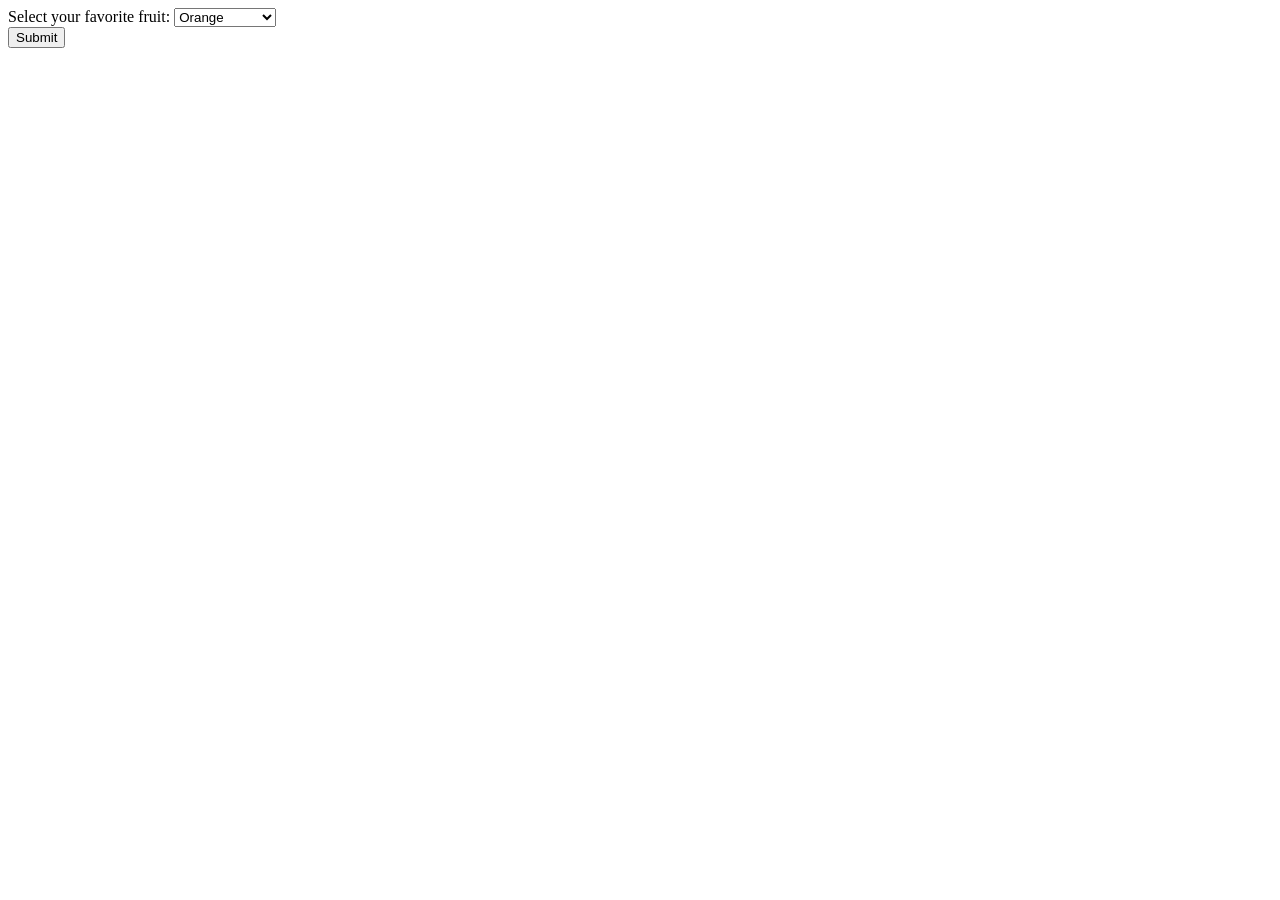
<file: add dropdown list/index.html>
<!DOCTYPE html>
<html lang="en">

    <head>
        <meta charset="UTF-8">
        <meta name="viewport" content="width=device-width, initial-scale=1.0">
        <title>Add form</title>
    </head>


<body>
    <form>
      <label for="fruitSelect">Select your favorite fruit:</label>
      <select id="fruitSelect" name="fruit">
        <optgroup label="Citrus Fruits">
          <option value="orange">Orange</option>
          <option value="lemon">Lemon</option>
          <option value="grapefruit">Grapefruit</option>
        </optgroup>
        <optgroup label="Berry Fruits">
          <option value="strawberry">Strawberry</option>
          <option value="blueberry">Blueberry</option>
          <option value="raspberry">Raspberry</option>
        </optgroup>
        <optgroup label="Tropical Fruits">
          <option value="banana">Banana</option>
          <option value="pineapple">Pineapple</option>
          <option value="mango">Mango</option>
        </optgroup>
      </select>

      <br>

      <input type="submit" value="Submit">
    </form>
  

</body>
</html>
</file>
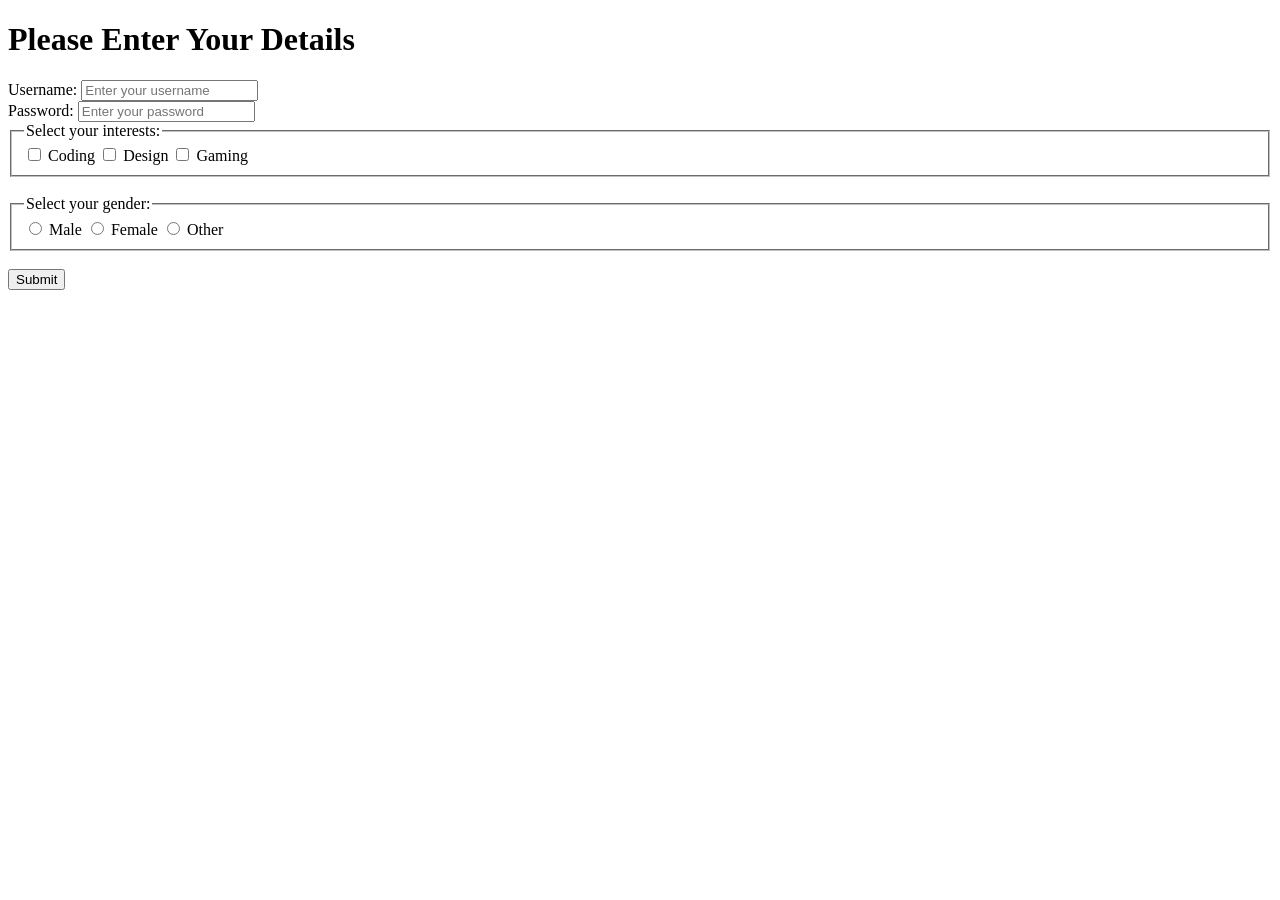
<file: add raddio btn and checkbox/index.html>
<!DOCTYPE html>
<html lang="en">
<head>
    <meta charset="UTF-8">
    <meta name="viewport" content="width=device-width, initial-scale=1.0">
    <title>Document</title>
</head>
<body>
    <h1>Please Enter Your Details</h1>
    <form>
        <label for="username">Username:</label>
        <input type="text" id="username" name="username" placeholder="Enter your username" required="">
        <br>
    
        <label for="password">Password:</label>
        <input type="password" id="password" name="password" placeholder="Enter your password" required="">
        <br>
    
        <fieldset>
          <legend>Select your interests:</legend>
          <input type="checkbox" id="interest1" name="interests1" value="coding">
          <label for="interest1">Coding</label>
    
          <input type="checkbox" id="interest2" name="interest2" value="design">
          <label for="interest2">Design</label>
    
          <input type="checkbox" id="interest3" name="interests3" value="gaming">
          <label for="interest3">Gaming</label>
        </fieldset>
        <br>
    
        <fieldset>
          <legend>Select your gender:</legend>
          <input type="radio" id="male" name="gender" value="male">
          <label for="male">Male</label>
    
          <input type="radio" id="female" name="gender" value="female">
          <label for="female">Female</label>
    
          <input type="radio" id="other" name="gender" value="other">
          <label for="other">Other</label>
        </fieldset>
        <br>

        <input type="submit" value="Submit">
      </form>

</body>
</html>
</file>
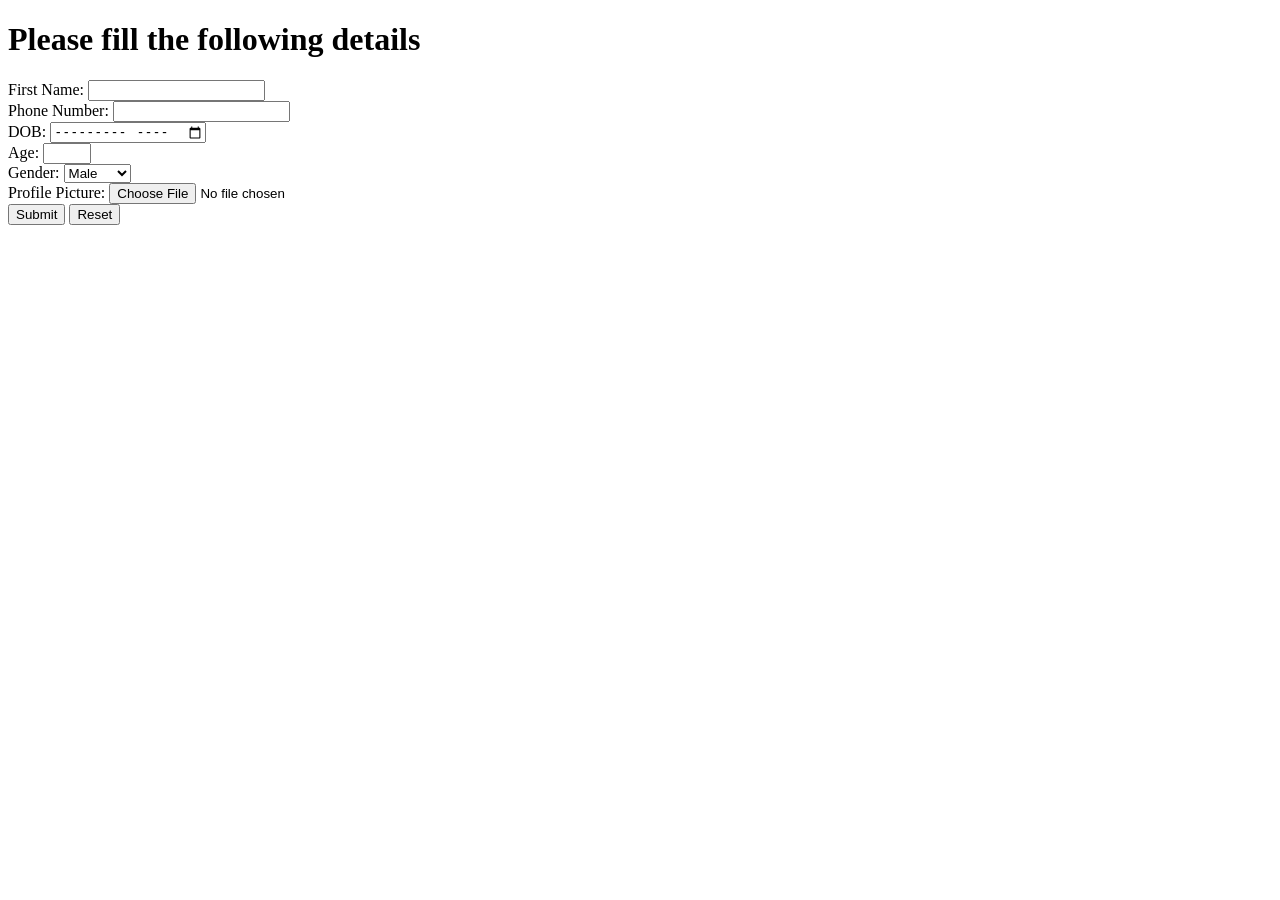
<file: create form/index.html>
<!doctype html>
<html lang="en">
  <head>
    <meta charset="UTF-8" />
    <meta name="viewport" content="width=device-width, initial-scale=1.0" />
    <title>Logical form with dummy data</title>
  </head>
  <body>
    <h1>Please fill the following details</h1>
    <form action="#" method="get">
      <label for="Name">First Name:</label>
      <input type="text" id="Name" name="Name" required="" />

      <br />

      <label for="Phone">Phone Number:</label>
      <input type="tel" id="Phone" name="Phone" required="" />

      <br />

      <label for="month">DOB:</label>
      <input type="month" id="month" name="month" required="" />

      <br />

      <label for="age">Age:</label>
      <input type="number" id="age" name="age" min="18" max="99" required="" />

      <br />

      <label for="gender">Gender:</label>
      <select id="gender" name="gender">
        <option value="male" selected="">Male</option>
        <option value="female">Female</option>
        <option value="other">Other</option>
      </select>

      <br />

      <label for="profilePic">Profile Picture:</label>
      <input
        type="file"
        id="profilePic"
        name="profilePicture"
        accept=".jpg, .jpeg, .png"
        capture="camera"
        required=""
      />
      <br />

      <button type="submit">Submit</button>
      <button type="reset">Reset</button>
    </form>
  </body>
</html>
</file>
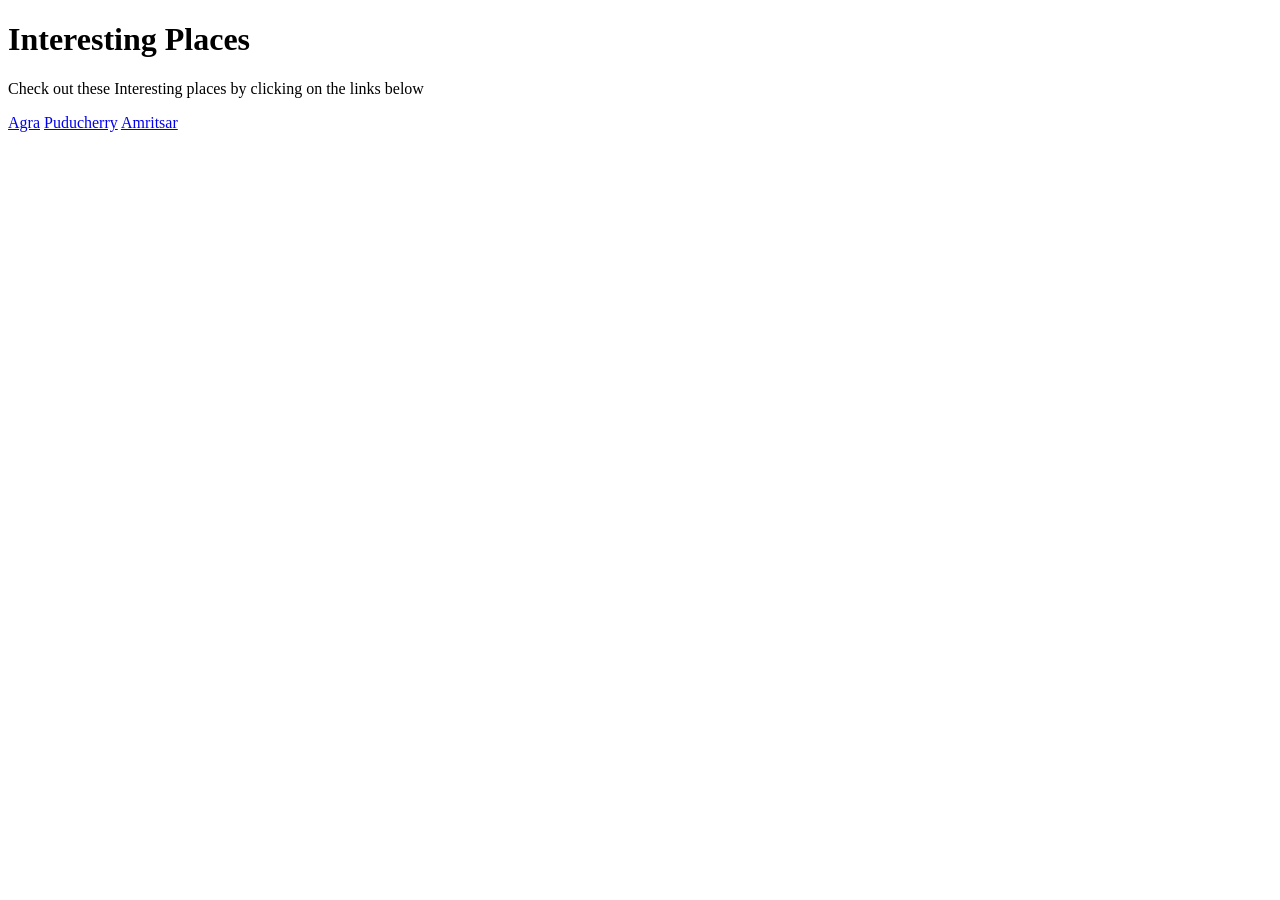
<file: iframe with anchor tag/index.html>
<!DOCTYPE html>
<html lang="en">
<head>
    <meta charset="UTF-8">
    <meta name="viewport" content="width=device-width, initial-scale=1.0">
    <title>iframe with anchor tag</title>
</head>
<body>
  <h1>Interesting Places</h1>

  <p>Check out these Interesting places by clicking on the links below</p>

  <a href="https://www.google.com/maps/embed?pb=!1m18!1m12!1m3!1d113579.63882693018!2d77.89761024173264!3d27.176303144496366!2m3!1f0!2f0!3f0!3m2!1i1024!2i768!4f13.1!3m3!1m2!1s0x39740d857c2f41d9%3A0x784aef38a9523b42!2sAgra%2C%20Uttar%20Pradesh!5e0!3m2!1sen!2sin!4v1704094183124!5m2!1sen!2sin" target="iframe1">Agra</a>
  <a href="https://www.google.com/maps/embed?pb=!1m18!1m12!1m3!1d62456.799312747564!2d79.77232789494013!3d11.936376280288213!2m3!1f0!2f0!3f0!3m2!1i1024!2i768!4f13.1!3m3!1m2!1s0x3a5361ab8e49cfcf%3A0xcc6bd326d2f0b04e!2sPuducherry!5e0!3m2!1sen!2sin!4v1704094241137!5m2!1sen!2sin" target="iframe2">Puducherry</a>
  <a href="https://www.google.com/maps/embed?pb=!1m18!1m12!1m3!1d108704.21800000836!2d74.78771780064147!3d31.633663853768898!2m3!1f0!2f0!3f0!3m2!1i1024!2i768!4f13.1!3m3!1m2!1s0x391964aa569e7355%3A0xeea2605bee84ef7d!2sAmritsar%2C%20Punjab!5e0!3m2!1sen!2sin!4v1704094333366!5m2!1sen!2sin" target="iframe3">Amritsar</a>
  <pre>
    </pre>

  <iframe width="440" height="315" name="iframe1" src="" title="YouTube video player" frameborder="0" allow="accelerometer; autoplay; clipboard-write; encrypted-media; gyroscope; picture-in-picture; web-share" allowfullscreen=""></iframe>
  <iframe width="440" height="315" name="iframe2" src="" title="YouTube video player" frameborder="0" allow="accelerometer; autoplay; clipboard-write; encrypted-media; gyroscope; picture-in-picture; web-share" allowfullscreen=""></iframe>
  <iframe width="440" height="315" name="iframe3" src="" title="YouTube video player" frameborder="0" allow="accelerometer; autoplay; clipboard-write; encrypted-media; gyroscope; picture-in-picture; web-share" allowfullscreen=""></iframe>



</body>
</html>
</file>
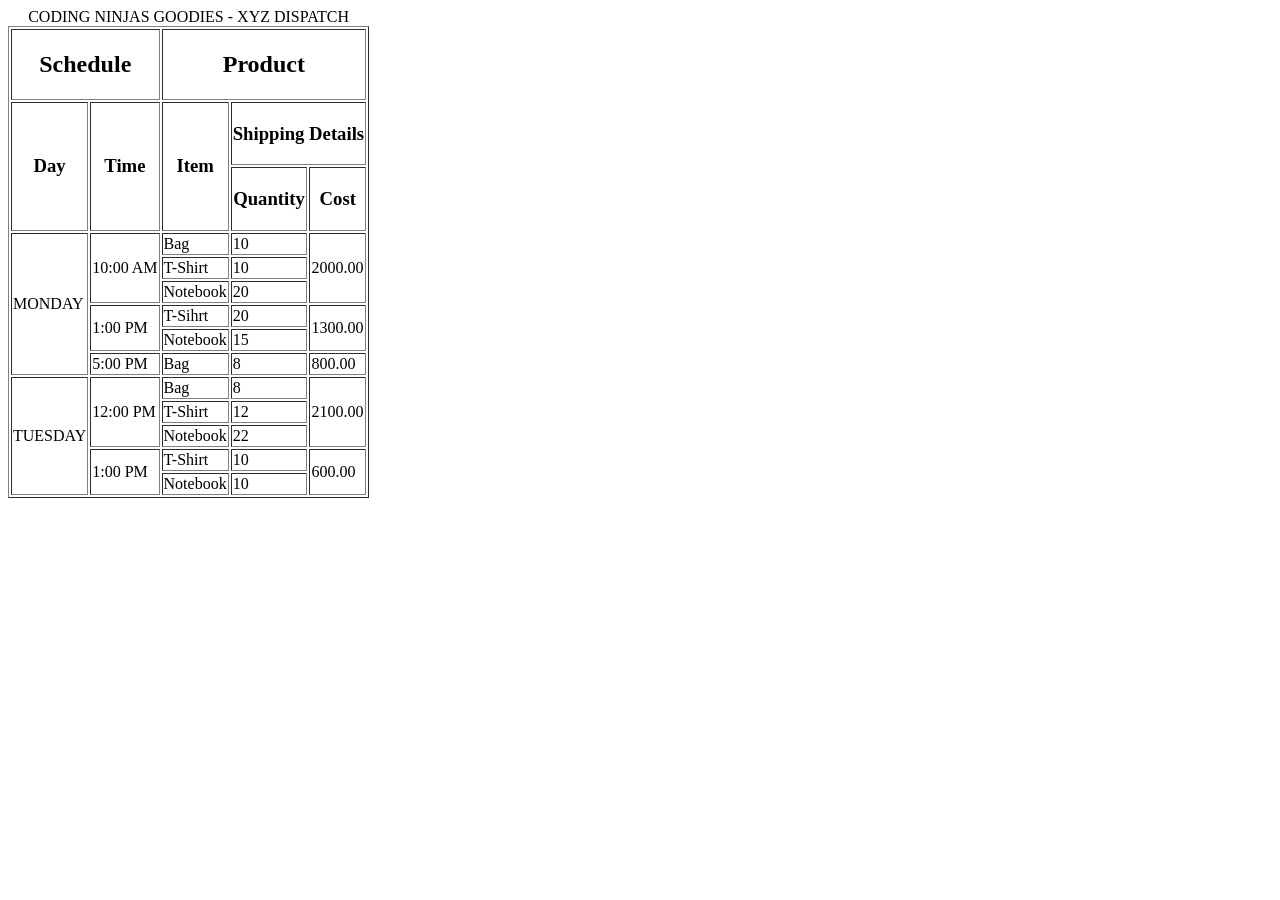
<file: table/index.html>
<!doctype html>
<html lang="en">
  <head>
    <meta http-equiv="Content-Type" content="text/html; charset=windows-1252" />
    <title>Coding Ninjas XYZ Dispatch Schedule</title>
    <script
      type="text/javascript"
      src="chrome-extension://aadgmnobpdmgmigaicncghmmoeflnamj/ng-inspector.js"
    ></script>
  </head>
  <body>
    <table border="1">
      <caption>
        CODING NINJAS GOODIES - XYZ DISPATCH
      </caption>
      <thead>
        <tr>
          <th colspan="2">
            <h2>Schedule</h2>
          </th>
          <th colspan="3">
            <h2>Product</h2>
          </th>
        </tr>
        <tr>
          <th rowspan="2">
            <h3>Day</h3>
          </th>
          <th rowspan="2">
            <h3>Time</h3>
          </th>
          <th rowspan="2">
            <h3>Item</h3>
          </th>
          <th colspan="2">
            <h3>Shipping Details</h3>
          </th>
        </tr>
        <tr>
          <th>
            <h3>Quantity</h3>
          </th>
          <th>
            <h3>Cost</h3>
          </th>
        </tr>
      </thead>
      <tbody>
        <tr>
          <td rowspan="6">MONDAY</td>
          <td rowspan="3">10:00 AM</td>
          <td>Bag</td>
          <td>10</td>
          <td rowspan="3">2000.00</td>
        </tr>
        <tr>
          <td>T-Shirt</td>
          <td>10</td>
        </tr>
        <tr>
          <td>Notebook</td>
          <td>20</td>
        </tr>
        <tr>
          <td rowspan="2">1:00 PM</td>
          <td>T-Sihrt</td>
          <td>20</td>
          <td rowspan="2">1300.00</td>
        </tr>
        <tr>
          <td>Notebook</td>
          <td>15</td>
        </tr>
        <tr>
          <td>5:00 PM</td>
          <td>Bag</td>
          <td>8</td>
          <td>800.00</td>
        </tr>
        <tr>
          <td rowspan="5">TUESDAY</td>
          <td rowspan="3">12:00 PM</td>
          <td>Bag</td>
          <td>8</td>
          <td rowspan="3">2100.00</td>
        </tr>
        <tr>
          <td>T-Shirt</td>
          <td>12</td>
        </tr>
        <tr>
          <td>Notebook</td>
          <td>22</td>
        </tr>
        <tr>
          <td rowspan="2">1:00 PM</td>
          <td>T-Shirt</td>
          <td>10</td>
          <td rowspan="2">600.00</td>
        </tr>
        <tr>
          <td>Notebook</td>
          <td>10</td>
        </tr>
      </tbody>
    </table>
  </body>
</html>
</file>
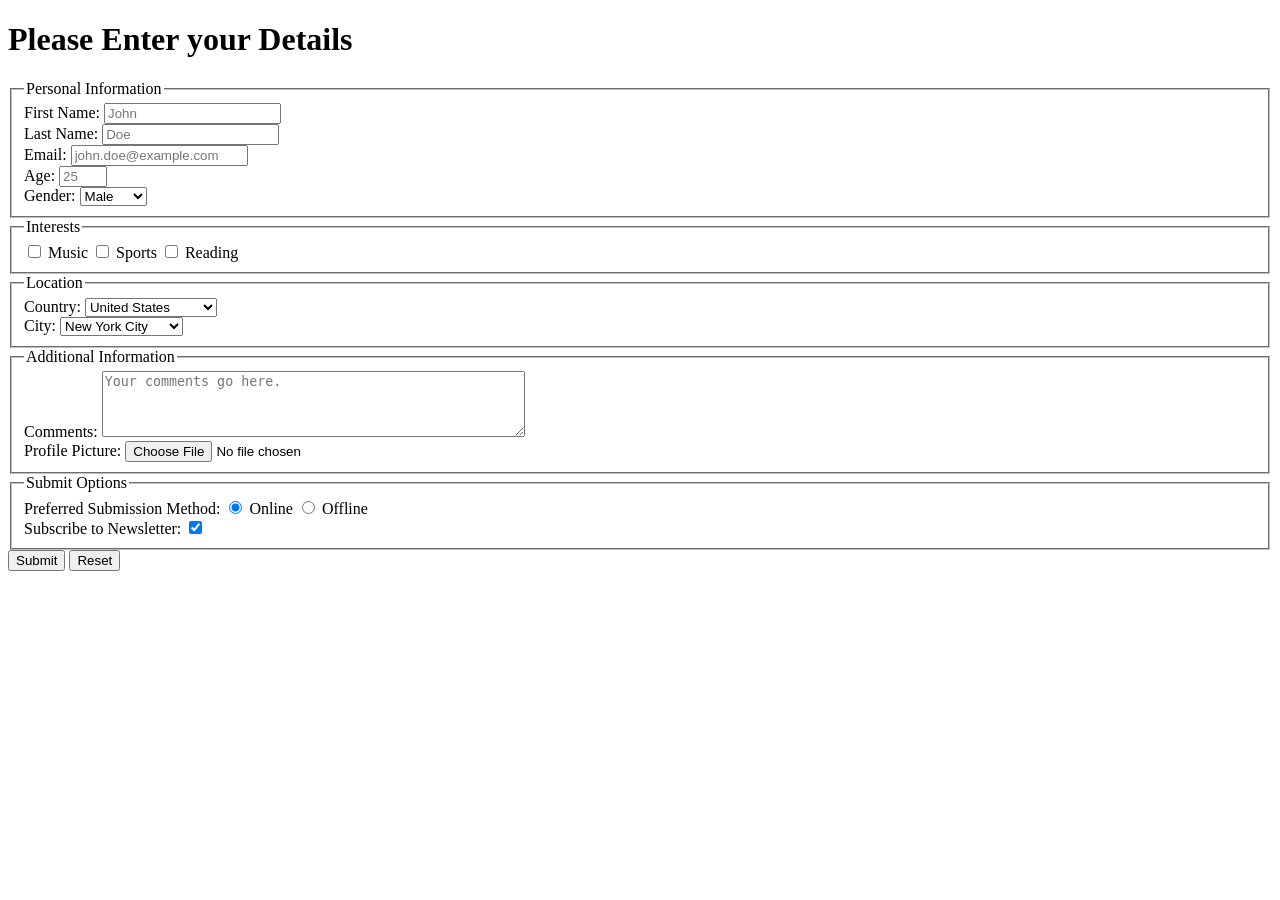
<file: create form/complexForm.html>
<!DOCTYPE html>
<html lang="en">
<head>
    <meta charset="UTF-8">
    <meta name="viewport" content="width=device-width, initial-scale=1.0">
    <title>Complex form</title>
</head>
<body>
    <h1>Please Enter your Details</h1>
    <form action="/submit" method="post" target="_blank">
      <fieldset>
        <legend>Personal Information</legend>
        <label for="firstName">First Name:</label>
        <input type="text" id="firstName" name="firstName" placeholder="John" required="">

        <br>

        <label for="lastName">Last Name:</label>
        <input type="text" id="lastName" name="lastName" placeholder="Doe" required="">

        <br>

        <label for="email">Email:</label>
        <input type="email" id="email" name="email" placeholder="john.doe@example.com" required="">

        <br>

        <label for="age">Age:</label>
        <input type="number" id="age" name="age" placeholder="25" min="18" max="99" required="">

        <br>

        <label for="gender">Gender:</label>
        <select id="gender" name="gender">
          <option value="male">Male</option>
          <option value="female">Female</option>
          <option value="other">Other</option>
        </select>
      </fieldset>

      <fieldset>
        <legend>Interests</legend>
        <input type="checkbox" id="interest1" name="interests[]" value="music">
        <label for="interest1">Music</label>

        <input type="checkbox" id="interest2" name="interests[]" value="sports">
        <label for="interest2">Sports</label>

        <input type="checkbox" id="interest3" name="interests[]" value="reading">
        <label for="interest3">Reading</label>
      </fieldset>

      <fieldset>
        <legend>Location</legend>
        <label for="country">Country:</label>
        <select id="country" name="country">
          <optgroup label="North America">
            <option value="usa">United States</option>
            <option value="canada">Canada</option>
          </optgroup>
          <optgroup label="Europe">
            <option value="uk">United Kingdom</option>
            <option value="germany">Germany</option>
          </optgroup>
        </select>

        <br>

        <label for="city">City:</label>
        <select id="city" name="city">
          <optgroup label="New York">
            <option value="nyc">New York City</option>
            <option value="buffalo">Buffalo</option>
          </optgroup>
          <optgroup label="Los Angeles">
            <option value="la">Los Angeles</option>
            <option value="sf">San Francisco</option>
          </optgroup>
        </select>
      </fieldset>

      <fieldset>
        <legend>Additional Information</legend>
        <label for="comments">Comments:</label>
        <textarea id="comments" name="comments" rows="4" cols="50" placeholder="Your comments go here."></textarea>

        <br>

        <label for="profilePic">Profile Picture:</label>
        <input type="file" id="profilePic" name="profilePicture" accept=".jpg, .jpeg, .png" capture="camera">
      </fieldset>

      <fieldset>
        <legend>Submit Options</legend>
        <label for="preferredMethod">Preferred Submission Method:</label>
        <input type="radio" id="submitMethod1" name="submitMethod" value="online" checked="">
        <label for="submitMethod1">Online</label>

        <input type="radio" id="submitMethod2" name="submitMethod" value="offline">
        <label for="submitMethod2">Offline</label>

        <br>

        <label for="newsletter">Subscribe to Newsletter:</label>
        <input type="checkbox" id="newsletter" name="subscribeNewsletter" checked="">
      </fieldset>

      <button type="submit">Submit</button>
      <button type="reset">Reset</button>
    </form>
  

</body>
</html>
</file>
